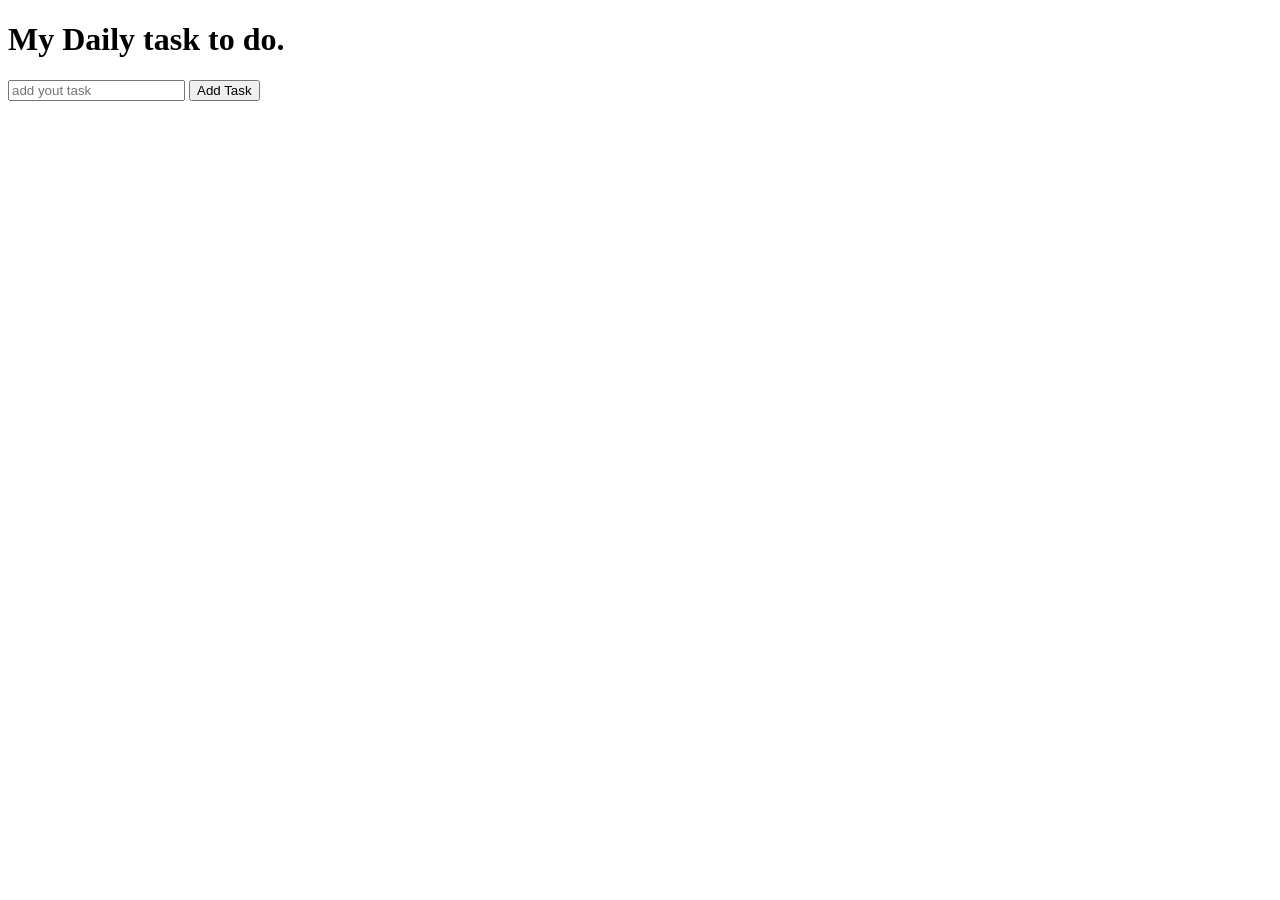
<file: index.html>
<!DOCTYPE html>
<html lang="en">
<head>
    <meta charset="UTF-8">
    <meta name="viewport" content="width=device-width, initial-scale=1.0">
    <title>Spider-Man</title>
    <link rel="stylesheet" href="style.css">
</head>
<body>
      <!-- <h1>Spider Man</h1>
      <img src="spider-man-brand-5433x2160-26134.jpg" alt="" id="mainImg" />
      <h2>About</h2>
      <p>
        <b>Spider-Man</b> 
      </p>
      <div class="box">
        <ul>
            <li><a href="">yello</a></li>
            <li><a href="">pink</a></li>
        </ul>
      </div> -->
      <!-- <button>like me!!</button>
      <button>like me!!</button>
      <button>like me!!</button>
      <button>like me!!</button>
      <button>like me!!</button> -->
      <!-- <h3>Generate a random color</h3>
      <button>Generate Color</button>
      <div>This is a new <code></code></div> -->
      <!-- <input type="text" placeholder="Move your character">
      <button>Click me!!</button> -->
      <!-- <h1>My text editor</h1>
      <p></p>
      <input type="text" autofocus placeholder="search"> -->
     <!-- <h1>Todo app</h1>
     <input type="text" id="input" placeholder="Enter your task">
     <button>Add Task.</button>
     <ul>
     <li>Eat. <button class="delete">delete</button></li>
     <li>Sleep.
      <button class="delete">delete</button>
     </li>

    </ul> -->
    <h1>My Daily task to do.</h1>
    <input type="text" placeholder="add yout task">
    <button>Add Task</button>
    <ul>
      
    </ul>
    <!-- <ul> 
      <li >Brush</li>
    </ul> -->
    
    <script src="app.js"></script>
</body>
</html>
</file>
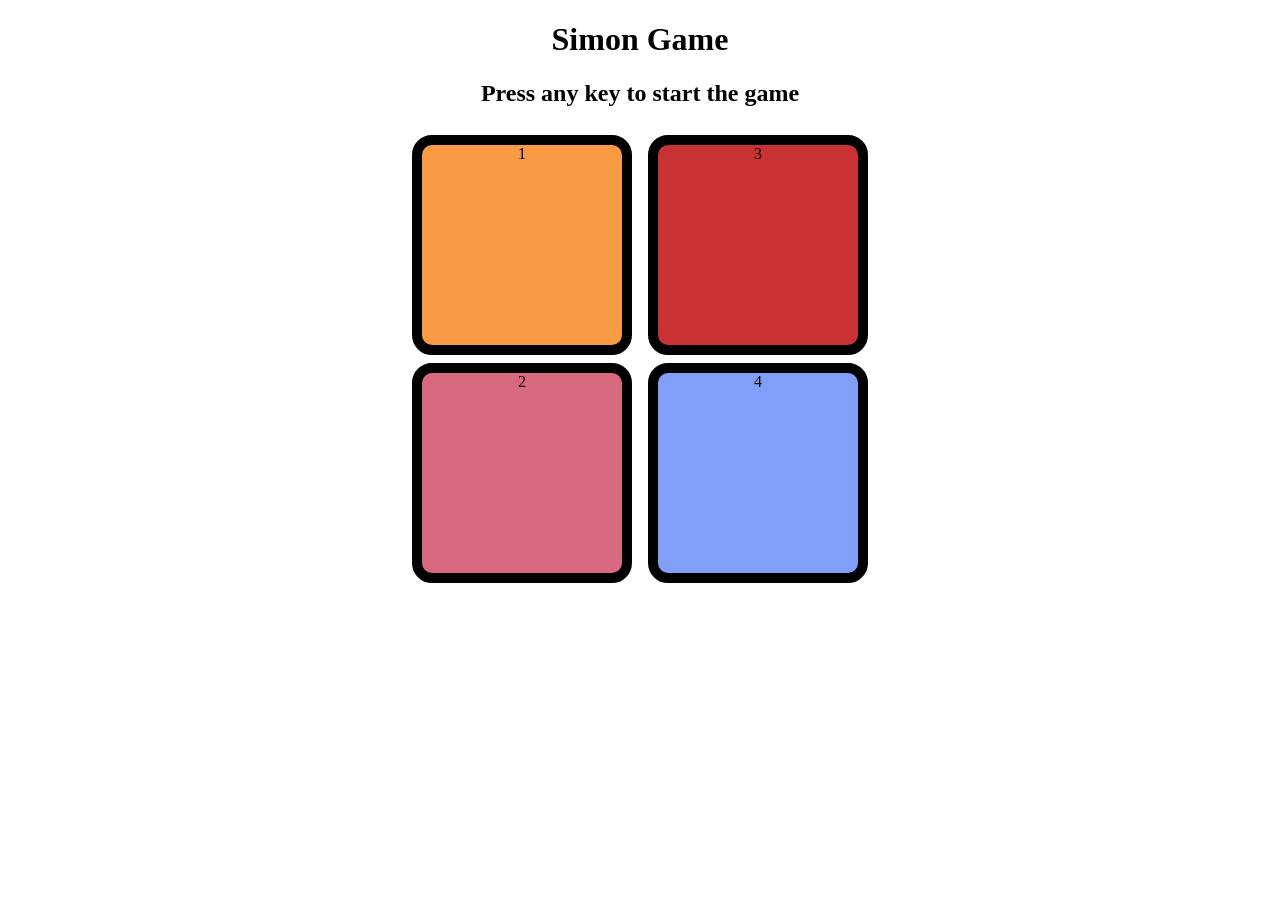
<file: simon_Game/siman.html>
<!DOCTYPE html>
<html lang="en">
<head>
    <meta charset="UTF-8">
    <meta name="viewport" content="width=device-width, initial-scale=1.0">
    <title>Simon Says Game</title>
    <link rel="stylesheet" href="style.css">
</head>
<body>
    <h1>Simon Game</h1>
    <h2>Press any key to start the game</h2>
    <div class="btn-container">
        <div class="line-one">
       <div class="btn red" type="button">1</div>
       <div class="btn yellow" type="button">2</div>
        </div>
       <div class="line-two">
       <div class="btn green"  type="button">3</div>
       <div class="btn purple" type="button">4</div>
       </div>
    </div>
    <script src="simon_Game.js"></script>
</body>
</html>
</file>
<file: style.css>
/* body{
    font-family: Arial, Helvetica, sans-serif;
}
#mainImg{
    width: 50%;


} */
/* .new{
    color: red;
}
.blue{
    color: blue;
}
.div{
    border: 2px black solid;
    background-color: pink;
    height: 200px;


} */
 /* body{
    text-align: center;
    display: flex;
   justify-content: center;
 }
 div{
    height: 100px;
    width: 500px;
    border: 2px black solid;        
    margin: auto;   
 } */
  .btn{
    height:20px;
    width:5px;
    background-color: goldenrod;
    color: black;
  }
</file>
<file: simon_Game/style.css>
body{
    text-align: center;
}
.btn{
    height: 200px;
    width: 200px;
    border-radius: 20px;
    border: 10px solid black;
    margin: 0.5rem; 
}
.btn-container{
    display: flex;
    justify-content: center;

}
.red{
    background-color: #f99b45;

}
.yellow{
    background-color: #d96980;
}
.purple{
    background-color: #819ff9;
}
.green{
    background-color: rgba(192, 16, 16, 0.856);
}
.flash{
    background-color: white;
}
</file>
